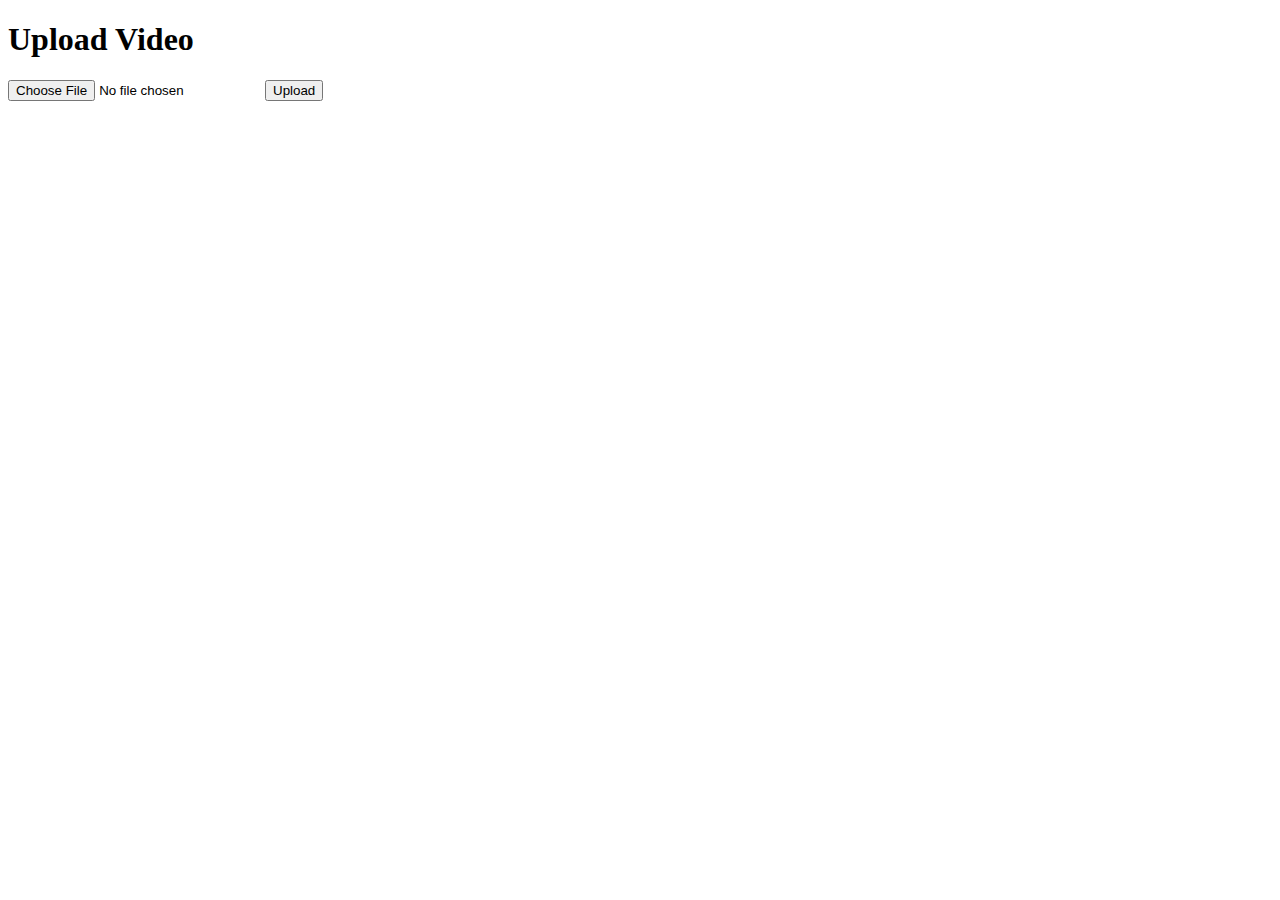
<file: templates/upload.html>
<!DOCTYPE html>
<html>
<head>
    <title>Upload Video</title>
</head>
<body>
    <h1>Upload Video</h1>
    <form method="POST" enctype="multipart/form-data">
        <input type="file" name="file">
        <input type="submit" value="Upload">
    </form>
</body>
</html>
</file>
